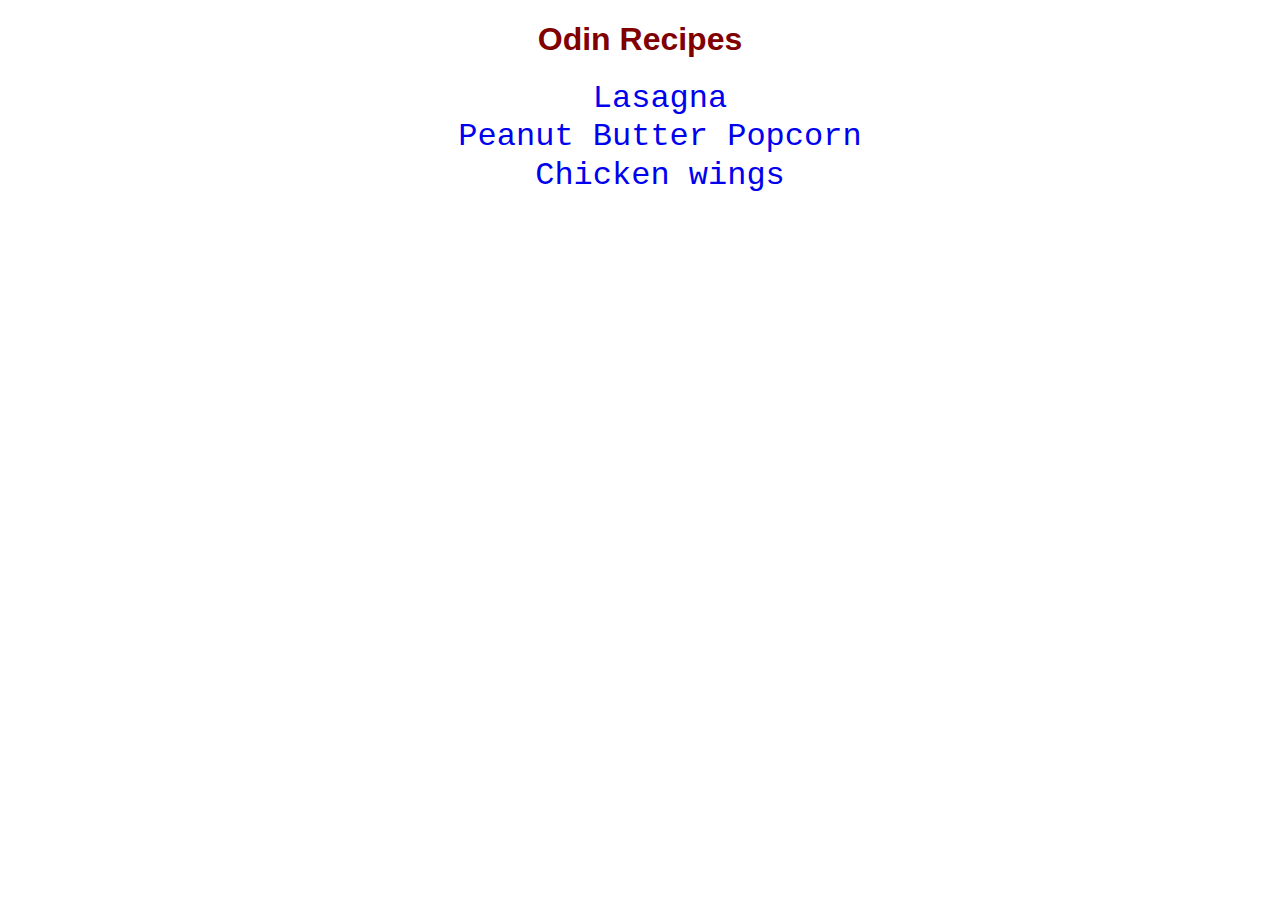
<file: index.html>
<!DOCTYPE html>
<html lang="en">
<head>
    <meta charset="UTF-8">
    <meta http-equiv="X-UA-Compatible" content="IE=edge">
    <meta name="viewport" content="width=device-width, initial-scale=1.0">
    <link rel="stylesheet" href="styles.css">
    <title>Document</title>
</head>
<body>
    <h1 class="title">Odin Recipes</h1>
    <ul>
        <li><a class="food"  href="./recipes/lasagna.html">Lasagna</a></li>
        <li><a class="food"  href="./recipes/peanutbutterpopcorn.html">Peanut Butter Popcorn</a></li>
        <li><a class="food" href="./recipes/chickenwings.html" alt="chicken wing picture">Chicken wings</a></li>
    </ul>
</body>
</html>
</file>
<file: styles.css>
.title { 
    color: maroon;
    text-align: center;
    font-family: 'Lucida Sans', 'Lucida Sans Regular', 'Lucida Grande', 'Lucida Sans Unicode', Geneva, Verdana, sans-serif;
}

.food {
    text-decoration: none;
    font-family: 'Courier New', Courier, monospace;
    font-size: 2em;
    line-height: 1.2em;
    
}

ul {
    list-style-type: none;
    text-align: center;
}
</file>
